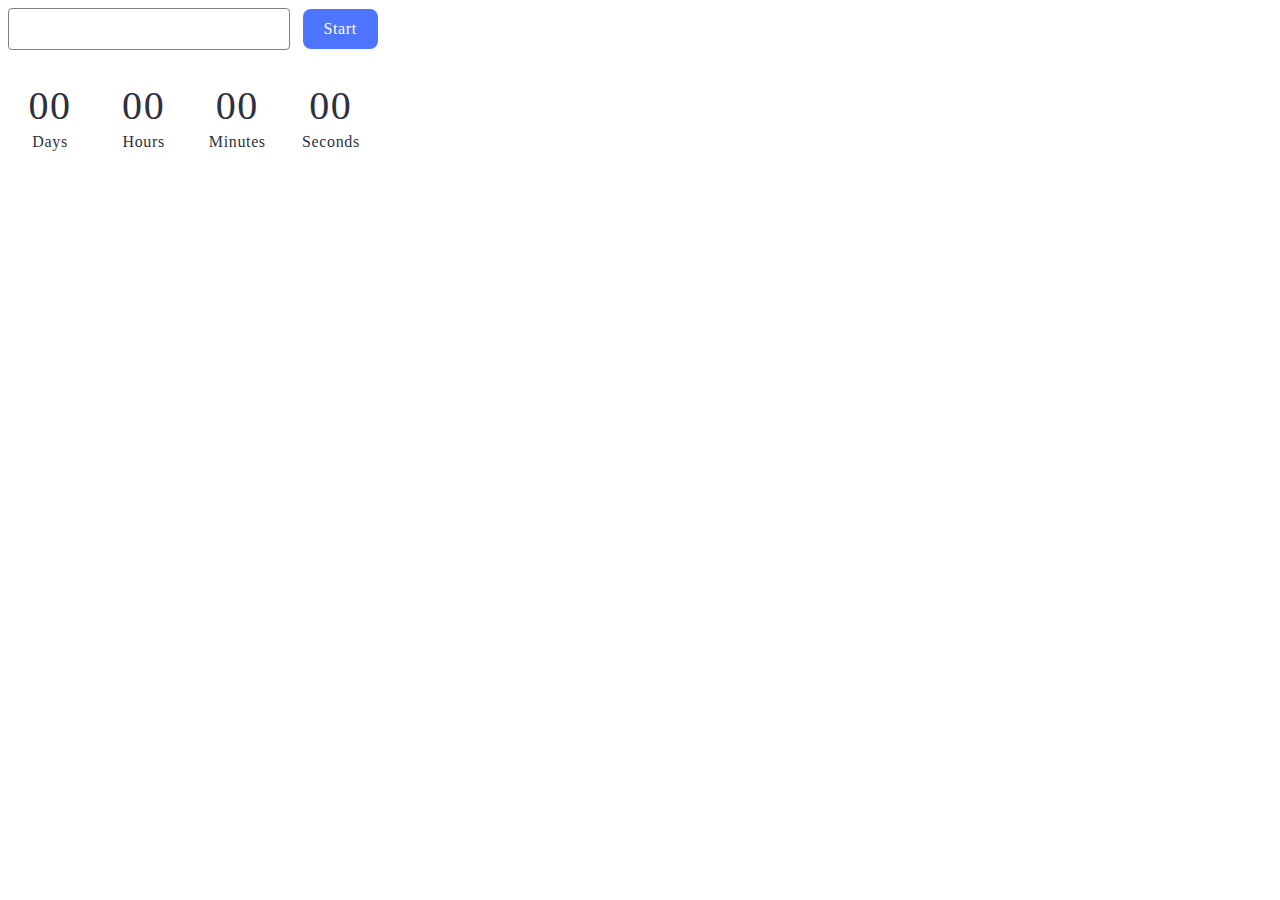
<file: src/1-timer.html>
<!DOCTYPE html>
<html lang="en">
<head>
    <meta charset="UTF-8">
    <meta name="viewport" content="width=device-width, initial-scale=1.0">
    <title>Document</title>
    <link rel="stylesheet" href="./css/styles.css">
    <!-- <link rel="stylesheet" href="/node_modules/flatpickr/dist/flatpickr.min.css"> -->
</head>
<body>
<a href="./index.html"></a>

<input type="text" id="datetime-picker" contenteditable="true"/>
<button type="button" data-start>Start</button>

<div class="timer">
  <div class="field">
    <span class="value days" data-days>00</span>
    <span class="label">Days</span>
  </div>
  <div class="field">
    <span class="value hours" data-hours>00</span>
    <span class="label">Hours</span>
  </div>
  <div class="field">
    <span class="value minutes" data-minutes>00</span>
    <span class="label">Minutes</span>
  </div>
  <div class="field">
    <span class="value seconds" data-seconds>00</span>
    <span class="label">Seconds</span>
  </div>
</div>
</file>
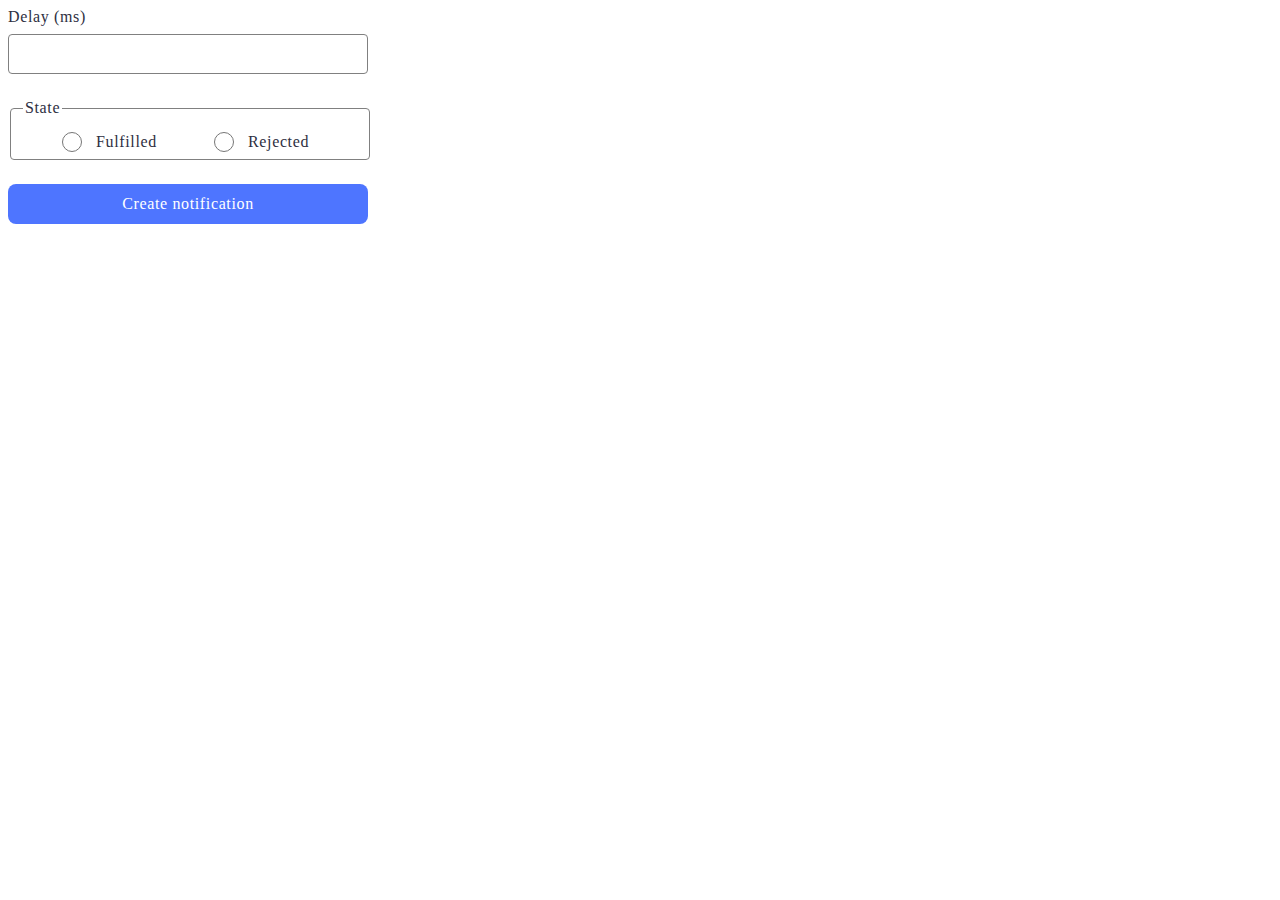
<file: src/2-snackbar.html>
<!DOCTYPE html>
<html lang="en">
<head>
    <meta charset="UTF-8">
    <meta name="viewport" content="width=device-width, initial-scale=1.0">
    <title>Document</title>
    <link rel="stylesheet" href="./css/styles.css">
</head>
<body>
  <a href="./index.html"></a>
    <form class="form">
        <label class="label-delay">
          Delay (ms)
          <input class="input" type="number" name="delay" required />
        </label>
      
        <fieldset >
          <legend>State</legend>
          <div class="inner">
            <label class="label-fulfilled">
            <input class="input-fulfilled" type="radio" name="state" value="fulfilled" required />
            Fulfilled
          </label>
          <label class='label-rejected'>
            <input class="input-rejected" type="radio" name="state" value="rejected" required />
            Rejected
            </label>
          </div>
        </fieldset>
      
        <button class="button" type="submit">Create notification</button>
    </form>

  <script type="module" src="./js/2-snackbar.js"></script>
</body>
</html>
</file>
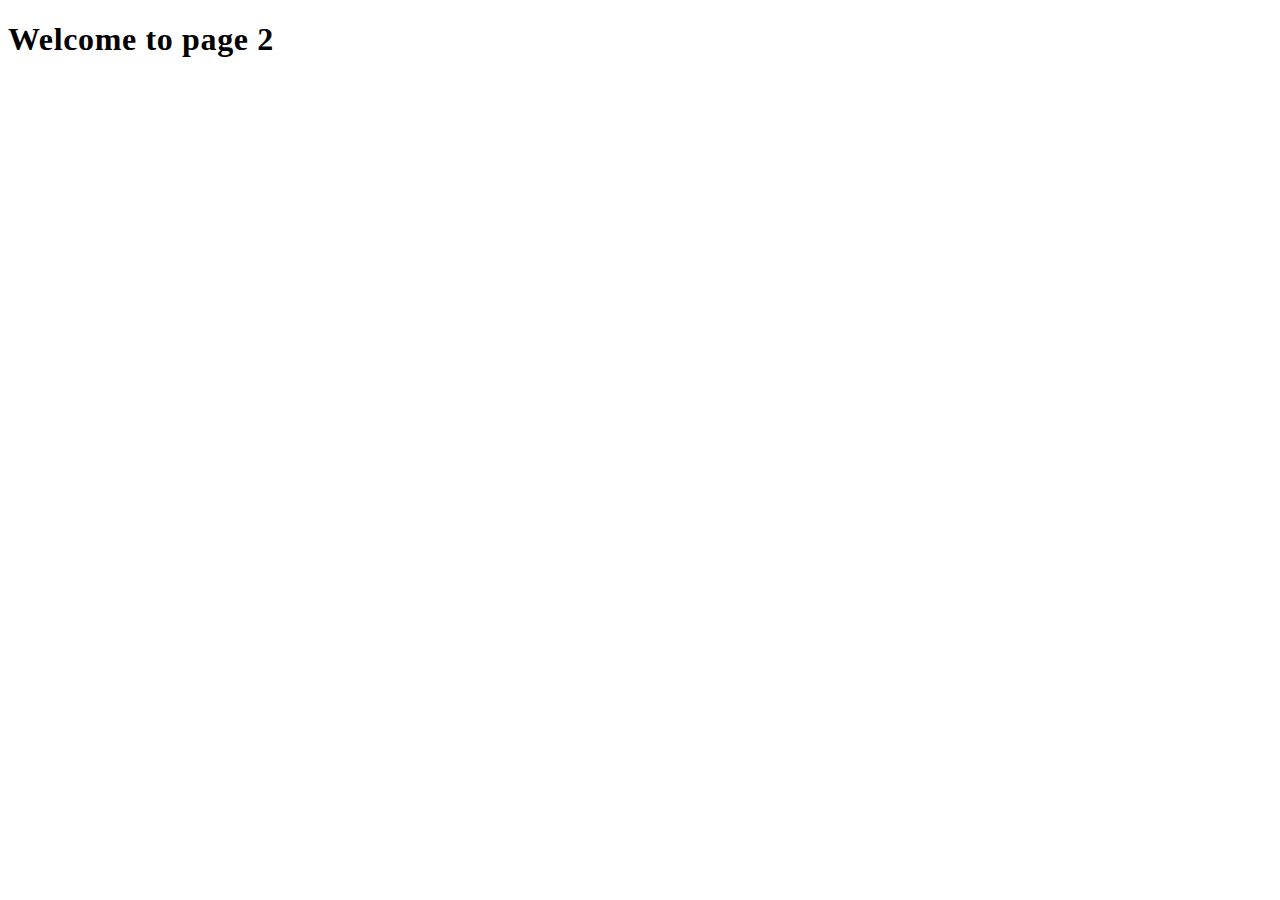
<file: src/page-2.html>
<!DOCTYPE html>
<html lang="en">
  <head>
    <meta charset="UTF-8" />
    <meta http-equiv="X-UA-Compatible" content="IE=edge" />
    <meta name="viewport" content="width=device-width, initial-scale=1.0" />
    <title>Page 2</title>
    <link rel="stylesheet" href="./css/styles.css" />
  </head>
  <body>
    <load
      src="./partials/header.html"
      icon-path="./img/sprite.svg#logo"
      highlight-act="active"
    />

    <main>
      <div class="container">
        <h1 class="main-title">
          <span class="main-title-gradient">Welcome</span> to page 2
        </h1>
        <load src="./partials/back-link.html" />
      </div>
    </main>

    <load src="./partials/footer.html" />
  </body>
</html>
</file>
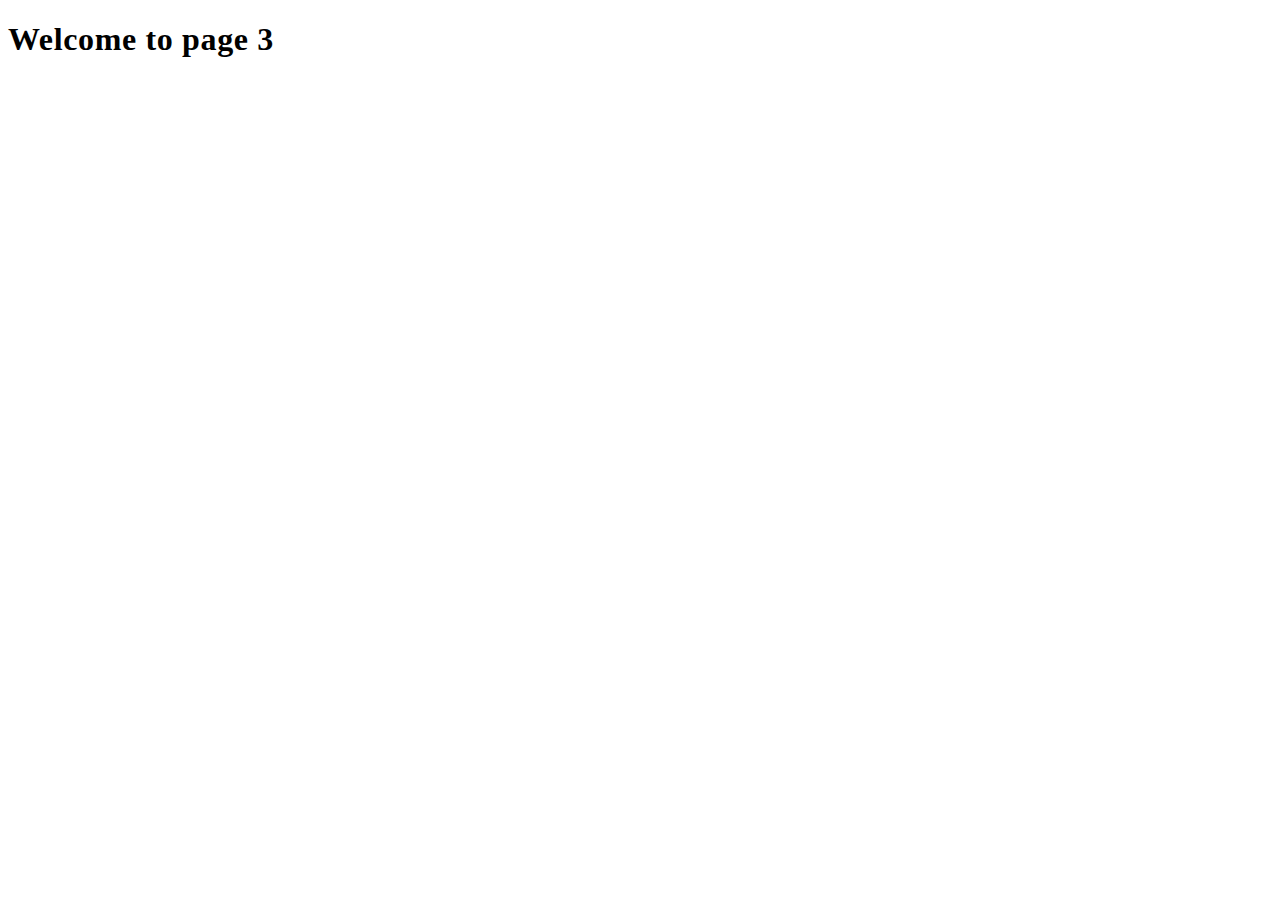
<file: src/page-3.html>
<!DOCTYPE html>
<html lang="en">
  <head>
    <meta charset="UTF-8" />
    <meta http-equiv="X-UA-Compatible" content="IE=edge" />
    <meta name="viewport" content="width=device-width, initial-scale=1.0" />
    <title>Page 3</title>
    <link rel="stylesheet" href="./css/styles.css" />
  </head>
  <body>
    <load
      src="./partials/header.html"
      icon-path="./img/sprite.svg#logo"
      highlight-curr="active"
    />

    <main>
      <div class="container">
        <h1 class="main-title">
          <span class="main-title-gradient">Welcome</span> to page 3
        </h1>
        <load src="./partials/back-link.html" />
      </div>
    </main>

    <load src="./partials/footer.html" />
  </body>
</html>
</file>
<file: src/css/styles.css>
body { 
  font-family: 'Montserrat';
  letter-spacing: 0.04em !important;
}

input {
border: 1px solid #808080;
border-radius: 4px;
padding: 0px 0px 0px 16px;
gap: 8px;

width: 264px;
height: 40px;
margin-right: 8px;
margin-bottom: 32px;


font-family: 'Montserrat';
font-style: normal;
font-weight: 400;
font-size: 16px;
line-height: 24px;
letter-spacing: 0.04em;

color: #2E2F42;


}



input:hover {
border: 1px solid #000000;
}

input:focus {
border: 1px solid #4E75FF;
}

input:disabled {
background: #FAFAFA;
color: #808080;
}


/* .iziToast-capsule .iziToast-opened {
padding: 20px;
gap: 8px;
background: #EF4040;
border-bottom: 2px solid #FFBEBE;
border-radius: 4px;
} */

button {
padding: 8px 16px;
gap: 10px;
width: 75px;
height: 40px;
background: #4E75FF;
border-radius: 8px;
border: none;
font-family: 'Montserrat';
font-style: normal;
font-weight: 500;
font-size: 16px;
line-height: 24px;
letter-spacing: 0.04em;
color: #FFFFFF;
}

button:disabled {
background: #CFCFCF;
color: #989898;

}

button:hover {
background: #6C8CFF;
}





.flatpickr-calendar.open  {
display: flex;
flex-direction: column;
align-items: flex-start;
padding: 16px;
width: 280px;
position: absolute;
height: 352px;
background: #F5F5F5;
border-radius: 8px;
}

.flatpickr-rContainer {
width: 248px;
height: 224px;
margin-bottom: 12px;
overflow: hidden;
}

.flatpickr-months .flatpickr-prev-month, .flatpickr-months .flatpickr-next-month {
    position: unset !important;
    /* padding: 0 !important;  */
    height: 14px !important; /* !! */
}

.flatpickr-months {
    margin-bottom: 18px;
}

.flatpickr-month {
    position: unset;
}

.flatpickr-current-month {
    font-size: unset !important;
    left: unset !important;
    position: unset !important;
    width: unset !important;
    padding-top: 10px !important;
}

.flatpickr-current-month .flatpickr-monthDropdown-months  {
    appearance: none !important;  /* Remove default styling */
    border: none !important;
    background: none !important;
    cursor: pointer;
    padding-right: 20px !important; /* Space for arrow */
font-weight: 600 !important;
font-size: 16px !important;
line-height: 20px !important;
color: #333333 !important;
letter-spacing: 0.04em !important;
position:  relative !important;
display: inline-block !important;
}

.numInputWrapper {
    margin-left: 16px;
}

.numInput {
    font-weight: 600 !important;
    font-size: 16px !important;
    line-height: 20px !important;
    color: #333333 !important;
    letter-spacing: 0.04em !important;
}


.flatpickr-weekdays {
    height: 24px;

}

span.flatpickr-weekday {
    font-size: none;
    color: #2E2F42 !important;
    font-weight: 500;
    line-height: 24px;
}

.flatpickr-days{
width: unset !important; /* !!!!*/
}

.flatpickr-day {
font-family: 'Montserrat';
font-style: normal;
font-weight: 400;
font-size: 16px;
line-height: 24px;
letter-spacing: 0.04em;
border: none;
color: #666666 !important;
}

.flatpickr-day.selected  {
    color: #FFFFFF !important;
}

.prevMonthDay {
    color: #c1c1c1 !important;
}

.nextMonthDay {
    color: #c1c1c1 !important;
}

/* .prevMonthDay .nextMonthDay{
color: #c1c1c1;
} */
    
.dayContainer {
min-width: unset !important;
max-width: unset !important;
} 


.flatpickr-weekdays .flarpickr-weekday span {
font-family: 'Montserrat';
font-style: normal;
font-weight: 500;
font-size: 16px;
line-height: 24px;
color: #2E2F42 !important; /* not working */
}

.flatpickr-time input.flatpickr-hour {
font-family: 'Montserrat';
font-style: normal;
font-weight: 600;
font-size: 16px;
line-height: 20px;
color: #333333;
letter-spacing: 0.04em !important;
}

.flatpickr-time input.flatpickr-minute, .flatpickr-time input.flatpickr-second {

font-family: 'Montserrat';
font-style: normal;
font-weight: 600 !important;
font-size: 16px;
line-height: 20px;
color: #333333;
font-weight: none;
}


.timer {
display: flex;
justify-content: space-evenly;
flex-direction: row;
align-items: flex-start;
gap: 24px;
width: 365px;
height: 72px;
left: 156px;
top: 108px;


}

.field {
display: flex;
flex-direction: column;
align-items: center;
padding: 0px;
width: 55px;
height: 72px;
flex: none;
order: 0;
flex-grow: 0;
}

.value {
font-family: 'Montserrat';
font-style: normal;
font-weight: 400;
font-size: 40px;
line-height: 48px;
letter-spacing: 0.04em;
color: #2E2F42;
}

.label {
font-family: 'Montserrat';
font-style: normal;
font-weight: 400;
font-size: 16px;
line-height: 24px;
color: #2E2F42;

}
 
/* snackbar */

.label-delay {
display: flex;
flex-direction: column;
align-items: flex-start;
gap: 8px;
width: 360px;
height: 72px;
font-weight: 400;
letter-spacing: 0.04em;
color: #2E2F42;
}

.label-delay .input {
box-sizing: border-box;
border: 1px solid #808080;
border-radius: 4px;
height: 40px ;
width: 360px;
margin: 0;
padding: 0 16px 0 16px;
gap: 0;
}

.label-delay .input:hover {
border: 1px solid #000000;
}

.label-delay .input:focus {
border: 1px solid #4E75FF;
}
/* 
input::-webkit-inner-spin-button {
   appearance: unset;
    -webkit-user-select: auto;
} */

input[type='number']::-webkit-inner-spin-button {
    display: none;
}

input[type='number']:hover::-webkit-inner-spin-button {
    display: unset;
}

input[type='number']:focus::-webkit-inner-spin-button {
    display: unset;
}

fieldset {
box-sizing: border-box;
width: 360px;
height: 64px;
border: 1px solid #808080;
border-radius: 4px;
font-family: 'Montserrat';
font-style: normal;
font-weight: 400;
font-size: 16px;
line-height: 24px;
letter-spacing: 0.04em;
color: #2E2F42;
margin-top: 16px;
}

fieldset:hover {
border: 1px solid #000000;
}

.inner {
width: 264px;
height: 32px;
gap: 48px;
display: flex;
flex-direction: row;
justify-content: center;
gap: 48px;
margin: auto;
}

.label-fulfilled {
display: flex;
flex-direction: row;
align-items: center;
padding: 0px;
gap: 14px;
width: 104px;
height: 32px;
font-size: 16px;
line-height: 24px;
color: #2E2F42;
}

.input-fulfilled {
width: 32px;
height: 32px;
margin: 0;
box-sizing: border-box;
width: 20px;
height: 20px;
border: 1px solid #757575;
border-radius: 14px;
}

.label-rejected {
display: flex;
flex-direction: row;
align-items: center;
padding: 0px;
gap: 14px;
width: 104px;
height: 32px;
font-size: 16px;
line-height: 24px;
color: #2E2F42;
}

.input-rejected {
    width: 32px;
    height: 32px;
    margin: 0;
    box-sizing: border-box;
    width: 20px;
    height: 20px;
    border: 1px solid #757575;
    border-radius: 14px;
}

.button {
display: flex;
flex-direction: row;
justify-content: center;
align-items: center;
padding: 8px 16px;
gap: 10px;
position: absolute;
width: 360px;
height: 40px;
background: #4E75FF;
border-radius: 8px;
letter-spacing: 0.04em;
color: #FFFFFF;
margin-top: 24px;
}

.button:hover {
background: #6C8CFF;
}
</file>
